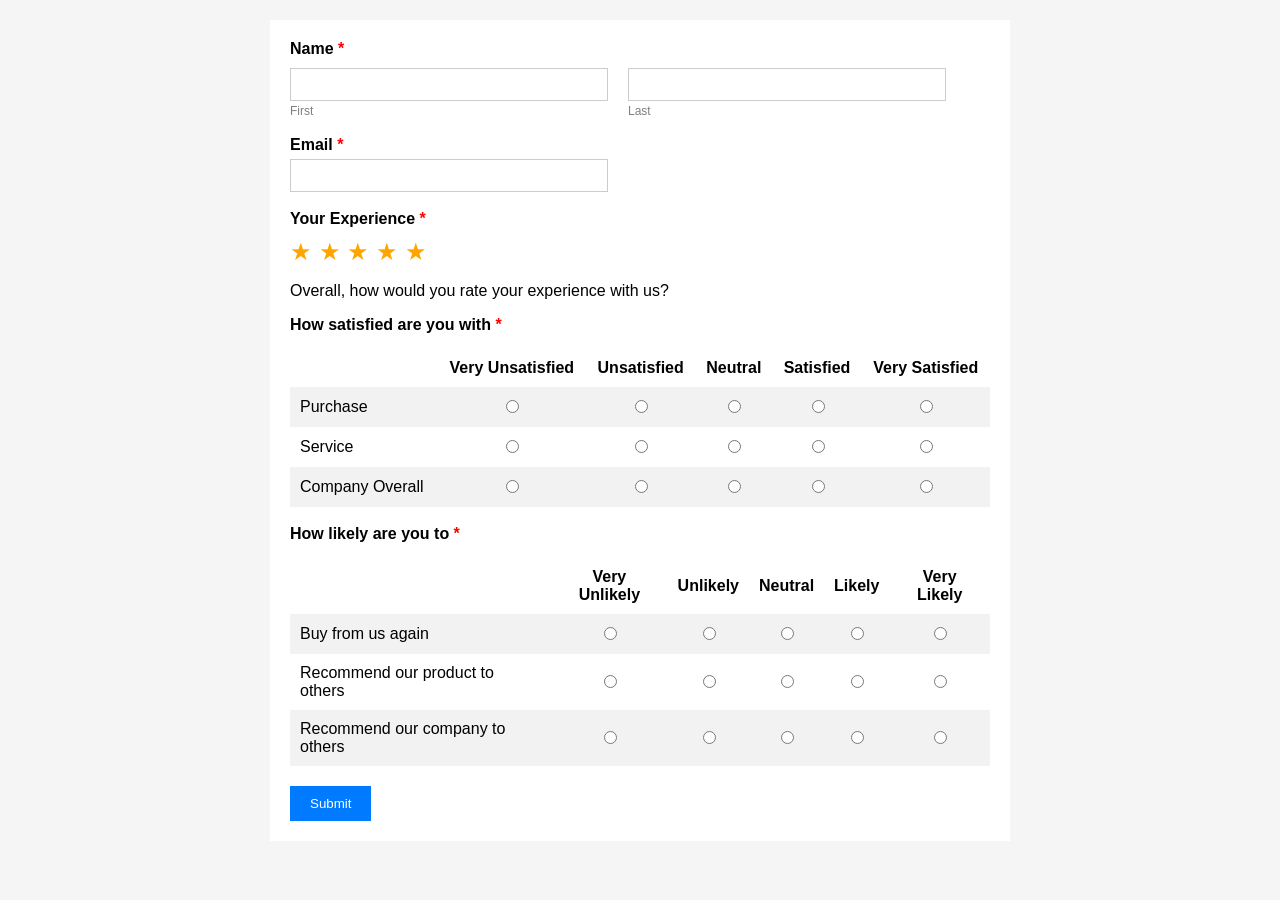
<file: task1.html>
<!DOCTYPE html>
<html lang="en">
<head>
    <meta charset="UTF-8" />
    <meta name="viewport" content="width=device-width, initial-scale=1.0"/>
    <title>Customer Feedback Form</title>

    <style>
        body{
            font-family: Arial, sans-serif;
            background:#f5f5f5;
        }

        .container{
            width: 700px;
            margin: 20px auto;
            background: white;
            padding: 20px;
        }

        h2{
            margin-bottom: 20px;
        }

        label{
            font-weight: bold;
        }

        .required{
            color: red;
        }

        .name-row{
            display: flex;
            gap: 20px;
            margin-top: 5px;
        }

        .name-box{
            display: flex;
            flex-direction: column;
        }

        input[type="text"],
        input[type="email"]{
            width: 300px;
            padding: 8px;
            margin-top: 5px;
            border: 1px solid #ccc;
        }

        .small-text{
            font-size: 12px;
            color: gray;
            margin-top: 3px;
        }

        .stars{
            color: orange;
            font-size: 24px;
            margin: 10px 0;
        }

        table{
            width: 100%;
            border-collapse: collapse;
            margin-top: 15px;
        }

        th, td{
            padding: 10px;
            text-align: center;
        }

        th:first-child,
        td:first-child{
            text-align: left;
        }

        tr:nth-child(even){
            background: #f2f2f2;
        }

        button{
            margin-top: 20px;
            padding: 10px 20px;
            background: #007BFF;
            color: white;
            border: none;
            cursor: pointer;
        }

        button:hover{
            background: #0056b3;
        }
    </style>
</head>

<body>

<div class="container">

    <form>

        <!-- Name -->
        <label>Name <span class="required">*</span></label>

        <div class="name-row">
            <div class="name-box">
                <input type="text" name="firstName">
                <span class="small-text">First</span>
            </div>

            <div class="name-box">
                <input type="text" name="lastName">
                <span class="small-text">Last</span>
            </div>
        </div>

        <br>

        <!-- Email -->
        <label>Email <span class="required">*</span></label><br>
        <input type="email" name="email">

        <br><br>

        <!-- Experience -->
        <label>Your Experience <span class="required">*</span></label>

        <div class="stars">
            ★ ★ ★ ★ ★
        </div>

        <p>Overall, how would you rate your experience with us?</p>

        <!-- Satisfaction Table -->
        <label>How satisfied are you with <span class="required">*</span></label>

        <table border="0">
            <tr>
                <th></th>
                <th>Very Unsatisfied</th>
                <th>Unsatisfied</th>
                <th>Neutral</th>
                <th>Satisfied</th>
                <th>Very Satisfied</th>
            </tr>

            <tr>
                <td>Purchase</td>
                <td><input type="radio" name="purchase"></td>
                <td><input type="radio" name="purchase"></td>
                <td><input type="radio" name="purchase"></td>
                <td><input type="radio" name="purchase"></td>
                <td><input type="radio" name="purchase"></td>
            </tr>

            <tr>
                <td>Service</td>
                <td><input type="radio" name="service"></td>
                <td><input type="radio" name="service"></td>
                <td><input type="radio" name="service"></td>
                <td><input type="radio" name="service"></td>
                <td><input type="radio" name="service"></td>
            </tr>

            <tr>
                <td>Company Overall</td>
                <td><input type="radio" name="company"></td>
                <td><input type="radio" name="company"></td>
                <td><input type="radio" name="company"></td>
                <td><input type="radio" name="company"></td>
                <td><input type="radio" name="company"></td>
            </tr>
        </table>

        <br>

        <!-- Recommendation Table -->
        <label>How likely are you to <span class="required">*</span></label>

        <table border="0">
            <tr>
                <th></th>
                <th>Very Unlikely</th>
                <th>Unlikely</th>
                <th>Neutral</th>
                <th>Likely</th>
                <th>Very Likely</th>
            </tr>

            <tr>
                <td>Buy from us again</td>
                <td><input type="radio" name="buy"></td>
                <td><input type="radio" name="buy"></td>
                <td><input type="radio" name="buy"></td>
                <td><input type="radio" name="buy"></td>
                <td><input type="radio" name="buy"></td>
            </tr>

            <tr>
                <td>Recommend our product to others</td>
                <td><input type="radio" name="product"></td>
                <td><input type="radio" name="product"></td>
                <td><input type="radio" name="product"></td>
                <td><input type="radio" name="product"></td>
                <td><input type="radio" name="product"></td>
            </tr>

            <tr>
                <td>Recommend our company to others</td>
                <td><input type="radio" name="recommend"></td>
                <td><input type="radio" name="recommend"></td>
                <td><input type="radio" name="recommend"></td>
                <td><input type="radio" name="recommend"></td>
                <td><input type="radio" name="recommend"></td>
            </tr>
        </table>

        <button type="submit">Submit</button>

    </form>

</div>

</body>
</html>
</file>
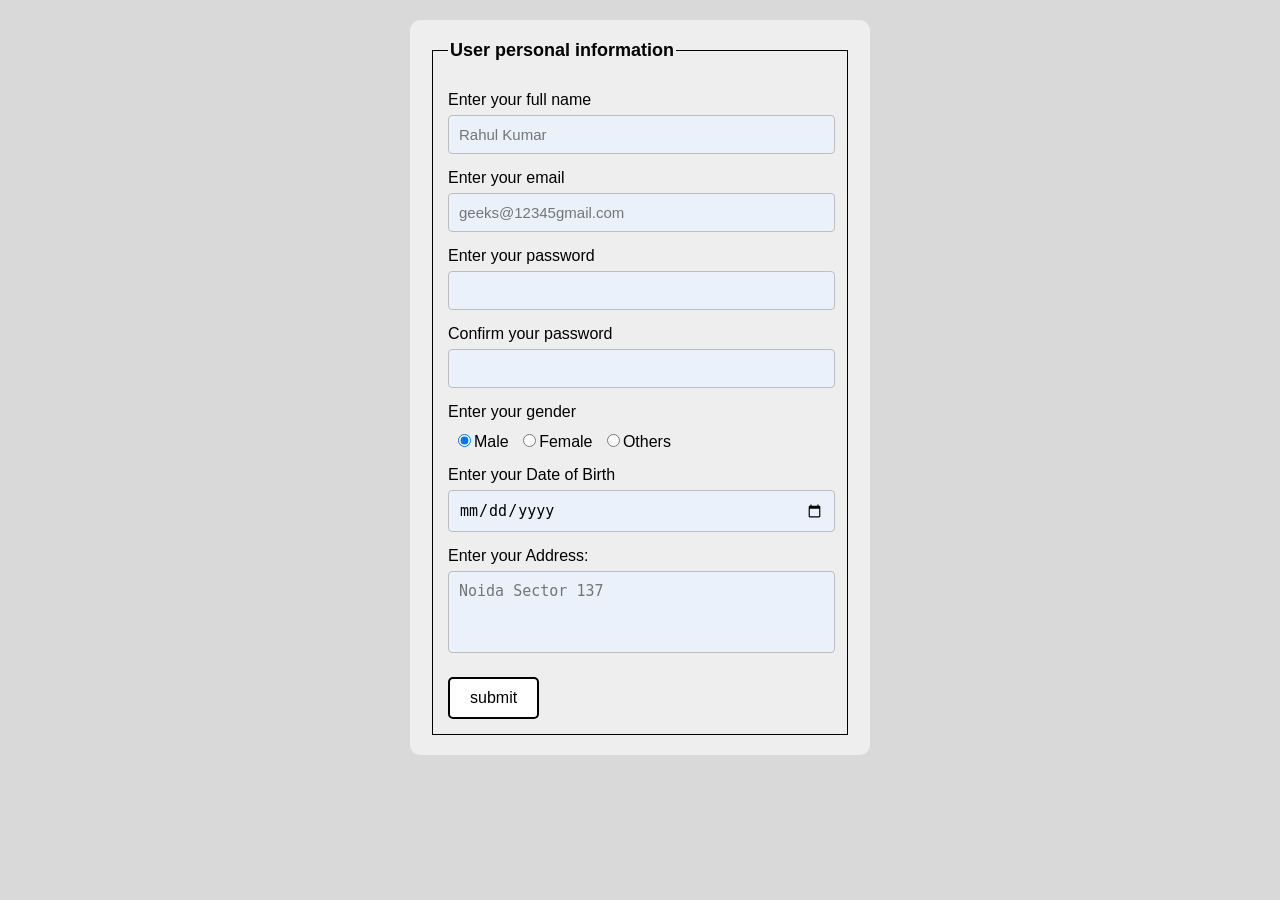
<file: task2.html>
<!DOCTYPE html>
<html lang="en">
<head>
    <meta charset="UTF-8">
    <meta name="viewport" content="width=device-width, initial-scale=1.0">
    <title>Personal Information Form</title>

    <style>
        body{
            background: #d9d9d9;
            font-family: Arial, sans-serif;
        }

        .container{
            width: 420px;
            margin: 20px auto;
            background: #eeeeee;
            padding: 20px;
            border-radius: 10px;
        }

        fieldset{
            border: 1px solid black;
            padding: 15px;
        }

        legend{
            font-size: 18px;
            font-weight: bold;
        }

        label{
            display: block;
            margin-top: 15px;
            margin-bottom: 6px;
            font-size: 16px;
        }

        input[type="text"],
        input[type="email"],
        input[type="password"],
        input[type="date"],
        textarea{
            width: 95%;
            padding: 10px;
            border: 1px solid #bdbdbd;
            border-radius: 4px;
            background: #eaf1fb;
            font-size: 15px;
        }

        textarea{
            resize: none;
            height: 60px;
        }

        .gender{
            margin-top: 10px;
        }

        .gender input{
            margin-left: 10px;
        }

        button{
            margin-top: 20px;
            padding: 10px 20px;
            font-size: 16px;
            border: 2px solid black;
            border-radius: 5px;
            background: white;
            cursor: pointer;
        }

        button:hover{
            background: #dcdcdc;
        }
    </style>
</head>

<body>

    <div class="container">

        <form>

            <fieldset>

                <legend>User personal information</legend>

                <label>Enter your full name</label>
                <input type="text" placeholder="Rahul Kumar">

                <label>Enter your email</label>
                <input type="email" placeholder="geeks@12345gmail.com">

                <label>Enter your password</label>
                <input type="password">

                <label>Confirm your password</label>
                <input type="password">

                <label>Enter your gender</label>

                <div class="gender">
                    <input type="radio" name="gender" checked>Male

                    <input type="radio" name="gender">Female

                    <input type="radio" name="gender">Others
                </div>

                <label>Enter your Date of Birth</label>
                <input type="date">

                <label>Enter your Address:</label>
                <textarea placeholder="Noida Sector 137"></textarea>

                <button type="submit">submit</button>

            </fieldset>

        </form>

    </div>

</body>
</html>
</file>
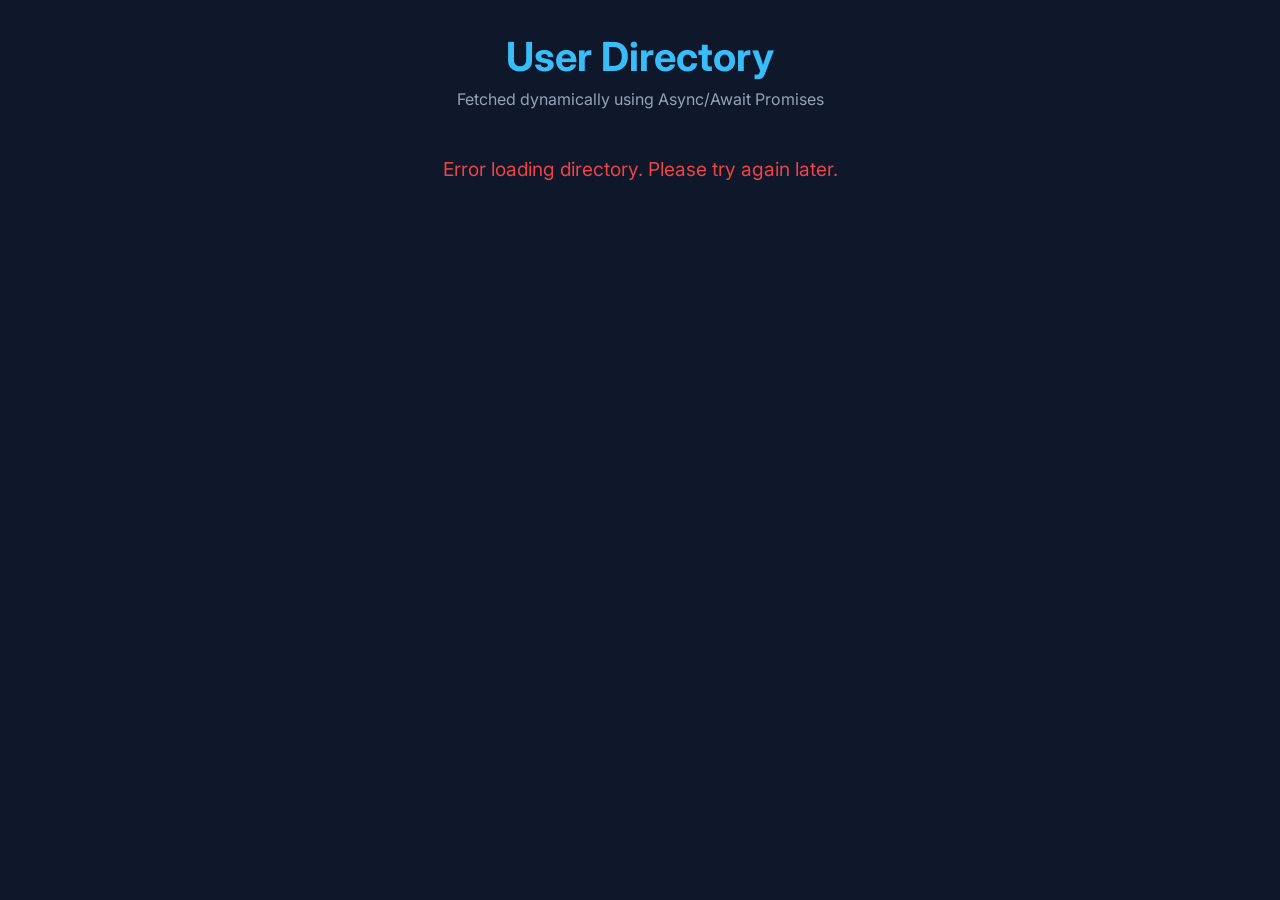
<file: task4/promise.html>
<!DOCTYPE html>
<html lang="en">

<head>
    <meta charset="UTF-8">
    <meta name="viewport" content="width=device-width, initial-scale=1.0">
    <link rel="stylesheet" href="style.css">
    <title>User Directory Explorer</title>
</head>

<body>
    <header>
        <h1>User Directory</h1>
        <p>Fetched dynamically using Async/Await Promises</p>
    </header>
    
    <main id="user-container"></main>

    <script src="./promise.js"></script>
</body>

</html>
</file>
<file: task4/style.css>
@import url('https://fonts.googleapis.com/css2?family=Inter:wght@400;600&display=swap');

* {
    margin: 0;
    padding: 0;
    box-sizing: border-box;
}

body {
    font-family: 'Inter', sans-serif;
    background-color: #0f172a;
    color: #f8fafc;
    min-height: 100vh;
    padding: 2rem;
}

header {
    text-align: center;
    margin-bottom: 3rem;
}

header h1 {
    font-size: 2.5rem;
    color: #38bdf8;
    margin-bottom: 0.5rem;
}

header p {
    color: #94a3b8;
    font-size: 1rem;
}

#user-container {
    display: grid;
    /* This creates a responsive grid that automatically adjusts column count based on screen size */
    grid-template-columns: repeat(auto-fit, minmax(250px, 1fr));
    gap: 2rem;
    max-width: 1200px;
    margin: 0 auto;
}

.user-card {
    background-color: #1e293b;
    border: 1px solid #334155;
    border-radius: 16px;
    padding: 1.5rem;
    display: flex;
    flex-direction: column;
    align-items: center;
    text-align: center;
    transition: transform 0.3s ease, box-shadow 0.3s ease, border-color 0.3s ease;
}

.user-card:hover {
    transform: translateY(-8px);
    box-shadow: 0 12px 25px -5px rgba(0, 0, 0, 0.4);
    border-color: #38bdf8;
}

.user-card img {
    width: 90px;
    height: 90px;
    border-radius: 50%;
    object-fit: cover;
    margin-bottom: 1rem;
    border: 2px solid #38bdf8;
    background-color: #cbd5e1;
}

.user-card h3 {
    font-size: 1.25rem;
    margin-bottom: 0.25rem;
    color: #f1f5f9;
}

.user-card .username {
    color: #94a3b8;
    font-size: 0.9rem;
    margin-bottom: 1.25rem;
}

.user-card .email {
    font-size: 0.85rem;
    color: #cbd5e1;
    background: #0f172a;
    padding: 0.5rem 1rem;
    border-radius: 20px;
    width: 100%;
    word-break: break-all;
}

.error-msg {
    grid-column: 1 / -1;
    text-align: center;
    color: #ef4444;
    font-size: 1.2rem;
}
</file>
